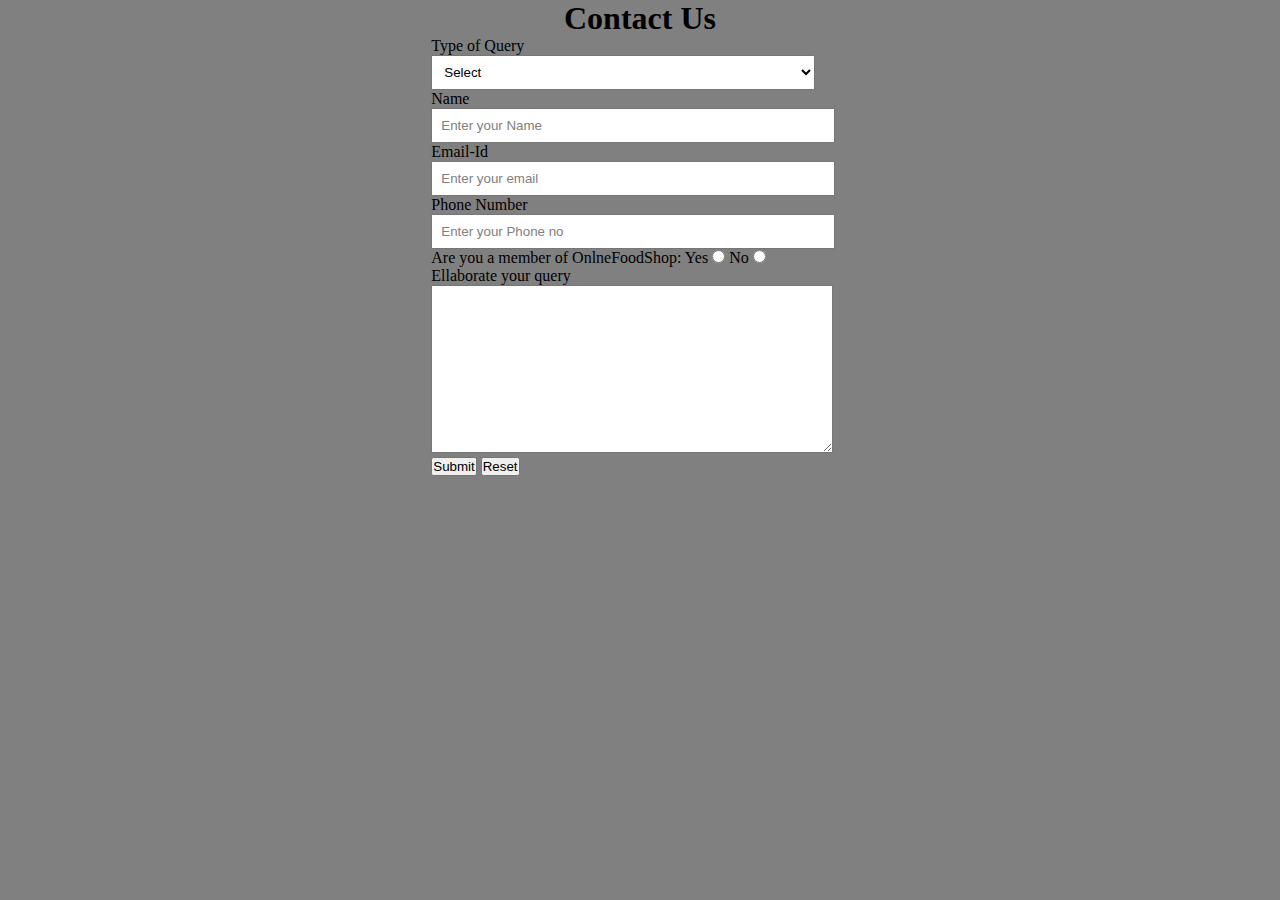
<file: contact.html>
<!DOCTYPE html> 
<html lang="en"> 
  
<head> 
    <meta charset="UTF-8"> 
    <meta name="viewport" content= 
        "width=device-width, initial-scale=1.0"> 
  
    <link rel="stylesheet" href="style.css"> 
    <title>ContactUs</title> 
</head> 
  
<body> 
   <p></p>
    <div id="ContactUs"> 
        <h1>Contact Us</h1> 
        <form action="#"> 
            <div class="form-shape"> 
                <label for="query"> 
                    Type of Query 
                </label> 
                <select name="myQuery" id="query"> 
                    <option value="sel" selected> 
                        Select 
                    </option> 
                    <option value="ord"> 
                        Order related Issues 
                    </option> 
                    <option value="Site"> 
                        Site related Issues 
                    </option> 
                    <option value="fed"> 
                        Complaint related Issues 
                    </option> 
                    <option value="others"> 
                        Others 
                    </option> 
                </select> 
            </div> 
            <div class="form-shape"> 
                <label for="name">Name</label> 
                <input type="text" name="myName" 
                    id="name" 
                    placeholder="Enter your Name"> 
            </div> 
            <div class="form-shape"> 
                <label for="email">Email-Id</label> 
                <input type="email" name="myEmail" 
                    id="email" 
                    placeholder="Enter your email"> 
            </div> 
            <div class="form-shape"> 
                <label for="pho">Phone Number</label> 
                <input type="phone" name="myPhone" 
                    id="pho" 
                    placeholder="Enter your Phone no"> 
            </div> 
            <div id="radio"> 
                Are you a member of OnlneFoodShop: 
                Yes <input type="radio" name="eligible"> 
                No <input type="radio" name="eligible"> 
            </div> 
            <div class="form-shape"> 
                <label for="message"> 
                    Ellaborate your query 
                </label> 
                <textarea name="mesg" id="message" 
                    cols="30" rows="10"> 
                </textarea> 
            </div> 
            <input type="submit" value="Submit"> 
            <input type="reset" value="Reset"> 
        </form> 
    </div> 
</body> 
  
</html>
</file>
<file: style.css>
/*CSS Reset*/
*{
    margin:0px;
    padding:0px;
}
/*Header Styling*/

#top{
    color:rgb(245, 10, 10);
    text-align:center;
    font-size:46px;
    font-family: 'Ubuntu Mono', monospace;
}
#top1{
    text-align:center;
    color:black;
    font-size:21px;
    font-family: 'Ubuntu Mono', monospace;
}
/* Navigation bar styling*/

/*Navbar image styling*/
#navbar img{
    display:block;
    width: 50px;
    height:50px;
    margin:auto;
    margin-bottom: 3px;
}

/*Navbar Functionality*/
#navbar{
    display:flex;
    flex-direction: column;
    background-color: gray;
    height: 14vh;
    width: 100vw;
    font-family: 'Ubuntu Mono', monospace;
    margin-top:10px;
   border: 2px solid black;
   border-radius:15px;
}


/*Navbar content functionality*/
#navcontent{
    display: flex;
    justify-content: center;
}


/*Navbar content styling*/
ul li{
    list-style: none;
    margin: 15px;
    border-radius: 20px;
}
ul li a{
    padding: 1px;
    color:white;
    text-decoration: none;
    border-radius:10px;
}
ul li a:hover{
    background-color: red;
    border-radius: 10px;
}

/* website background image designing */
#container1{
    position: relative;
    display: flex;
    flex-direction: column;
    align-items: center;
    width: 100vw;
    height:63vh;
}

/*Setting the background image using before pseudo selector*/ 
#container1::before{
    content:'';
    background: url("./1.jpg") no-repeat center center/cover;
    width: 100vw;
    height:59vh;
    position: absolute;
    top:0px;
    left: 0px;
    font-family: 'Ubuntu Mono', monospace;
    margin-right:45px;
    font-weight: bold;
    z-index: -1;
    opacity: 0.89;
    border: 2px solid black;
    border-bottom-left-radius: 100px;
}

#row1{
   color: black;
    font-weight:bold;
    font-size: 2rem;
    text-align: center;
    margin-top: 35px;
}
/*Button Styling*/
.btn{
    margin-top:15px;
    border: 3px solid white;
    border-radius:15px;
    background-color:yellow;
    font-size:20px;
    font-weight: bold;
    font-family: 'Ubuntu Mono', monospace;
}
.btn:hover{
    cursor: pointer;
    background-color: red;
}


#container3{
    display: flex;
    justify-content: space-evenly;
}
#row2{
    width:24vw;
    height:21vh;
    box-shadow: 2px 7px 16px 19px;
     margin-top:51px;
     margin-bottom: 51px;
     display: flex;
    justify-content: center;
     align-items: flex-end;
     position: relative;
     margin-right: 38px;
     border-radius: 40px;
}
#row2::before{
    content: '';
    background: url('2.jpeg') no-repeat center center/cover;
    position: absolute;
    top: 0px;
    left:0px;
    width: 24vw;
    height:21vh;
    z-index: -1;
    border-radius: 40px;
}
#row3{
    position: relative;
    width: 24vw;
    height:21vh;
    display: flex;
    justify-content: center;
     align-items: flex-end;
     box-shadow: 2px 7px 16px 19px;
     margin-top:51px;
     margin-bottom: 51px;

     margin-left: 38px;
     border-radius: 40px;
}
#row3::before{
    content: '';
    background: url('3.jpeg') no-repeat center center/cover;
    position: absolute;
    top:0px;
    left:0px;
    width: 24vw;
    height:21vh;
    z-index: -1;
    border-radius: 40px;
}

#top3{
    text-align: center;
    color:red;
    font-family: 'Ubuntu Mono', monospace;
}
#container4{
    display: grid;
    grid-template-columns: repeat(auto-fit, minmax(350px, 1fr));
    margin: 41px;
}  
#row4{
    width: 29vw;
    height: 360px;
    border: 2px solid black;
    background:url('a1.jpeg') no-repeat center center/cover; 
    display: flex;
    justify-content:center;
    align-items:flex-end;
    border-radius: 15px;
}
#row5{
    width: 29vw;
    height: 360px;
    border: 2px solid black;
    background:url('a2.jpeg') no-repeat center center/cover;
    display: flex;
    justify-content:center;
    align-items:flex-end;
    border-radius: 15px;
}
#row6{
    width: 30vw;
    height: 360px;
    border: 2px solid black;
    background:url('a3.jpeg') no-repeat center center/cover;
    display: flex;
    justify-content:center;
    align-items:flex-end;
    border-radius: 15px;
}
/*Designing the footer*/
footer{
    text-align: center;
}
/*Designing of Contact Us*/
#ContactUs{
    width:100vw;
    height:100vh;
    display:flex;
    flex-direction: column;
    align-items: center;
    background-color: gray;
}
.form-shape input, .form-shape select, .form-shape textarea{
   width: 92%;
   padding: 0.5rem;
}
/*Changing the color of placeholder*/
::placeholder{                  
    color:gray;
}
/*Making the webpage responsive using media queries*/
@media only screen and (max-width:1131px){
    #row4{
        width: 42vw;
    }
    #row5{
        width:45vw;
    }
    #row6{
        margin-top: 20px;
        width:90vw;
    }
}
@media only screen and (min-width:600px) and (max-width:781px)
{
    #row4{
        width:84vw;
        margin: auto;
        margin-left: 22px;
    }
    #row5{

        width:84vw;
        margin: auto;
        margin-top: 20px;
        margin-left: 22px;
    }
    #row6{
        width:84vw;
        margin: auto;
        margin-top: 20px;
        margin-left: 22px;
    }
}
@media only screen and (max-width:600px){
    #row4{
        width:78vw;
        margin: auto;
        margin-left: 3px;
    }
    #row5{

        width:78vw;
        margin: auto;
        margin-top: 20px;
        margin-left: 3px;
    }
    #row6{
        width:78vw;
        margin: auto;
        margin-top: 20px;
        margin-left: 3px;
    }
}
@media only screen and (min-height:1000px){
    #navbar{
        height:10vh;
    }
    #container1::before{
        height:39vh;
    }
    #container1{
        height:44vh
    }
}
p{
  color:white;
}
</file>
